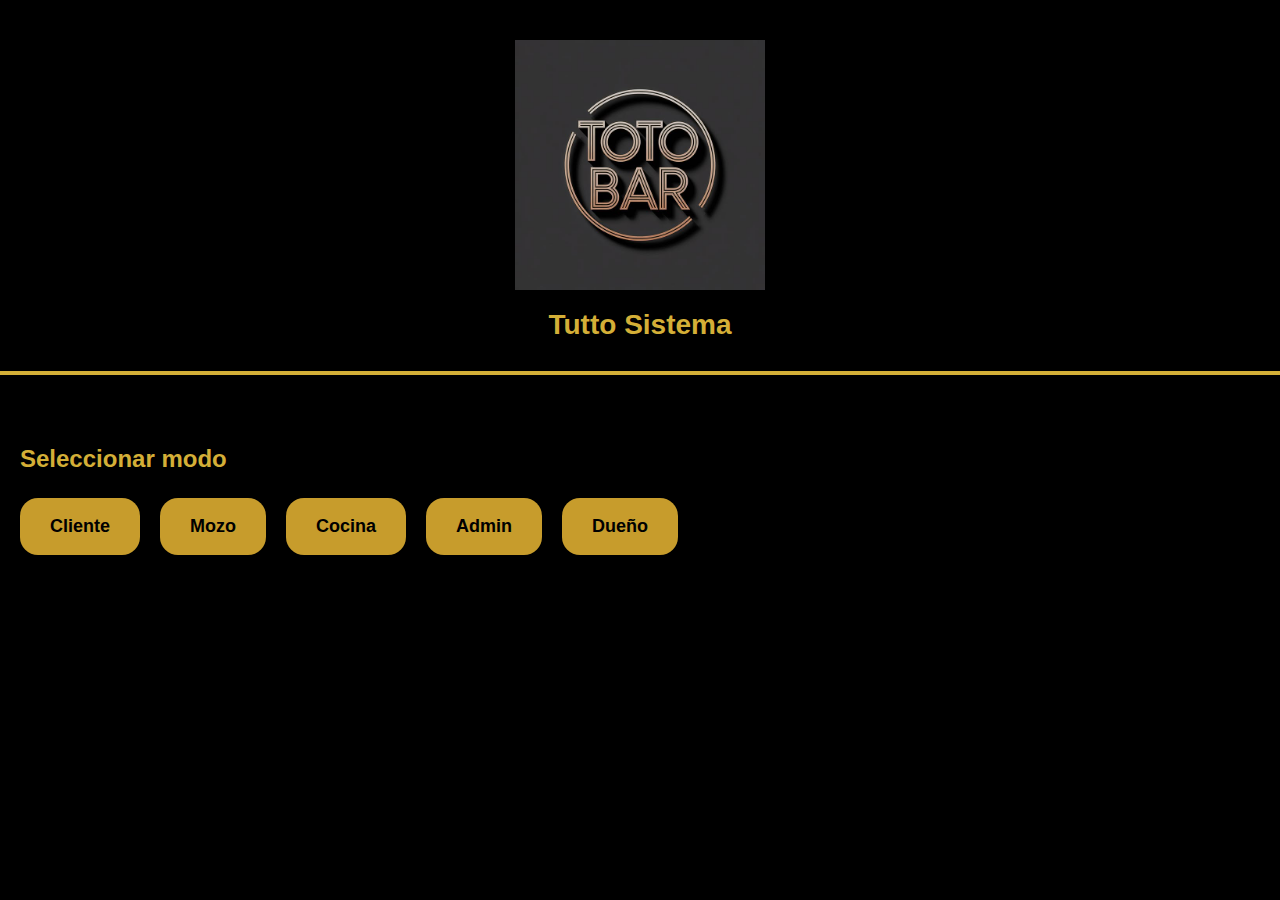
<file: index.html>
<!DOCTYPE html>
<html lang="es">
<head>
<meta charset="UTF-8">
<meta name="viewport" content="width=device-width, initial-scale=1.0">
<title>Tutto Sistema</title>

<style>
body{
margin:0;
background:#000;
font-family:Arial, sans-serif;
color:#D4AF37;
}

.logo{
text-align:center;
margin-top:40px;
}

.logo img{
width:250px;
}

.logo h1{
margin-top:15px;
font-size:28px;
}

.linea{
height:4px;
background:#D4AF37;
margin:30px 0;
}

.container{
padding:20px;
}

h2{
font-size:24px;
margin-bottom:25px;
}

.botones{
display:flex;
flex-wrap:wrap;
gap:20px;
}

.botones button{
background:#c79c2c;
border:none;
padding:18px 30px;
border-radius:18px;
font-size:18px;
font-weight:bold;
color:black;
cursor:pointer;
}

.botones button:active{
transform:scale(0.97);
}
</style>
</head>

<body>

<div class="logo">
<img src="logo.png" alt="Toto Bar">
<h1>Tutto Sistema</h1>
</div>

<div class="linea"></div>

<div class="container">
<h2>Seleccionar modo</h2>

<div class="botones">
<button onclick="ir('cliente.html')">Cliente</button>
<button onclick="ir('mozo.html')">Mozo</button>
<button onclick="ir('cocina.html')">Cocina</button>
<button onclick="ir('admin.html')">Admin</button>
<button onclick="ir('dueno.html')">Dueño</button>
</div>

</div>

<script>
function ir(pagina){
let clave = prompt("Ingrese contraseña:");

if(pagina==="admin.html" && clave!=="toto321") return alert("Incorrecta");
if(pagina==="dueno.html" && clave!=="toto321") return alert("Incorrecta");
if(pagina==="cocina.html" && clave!=="cocina2026") return alert("Incorrecta");
if(pagina==="mozo.html" && clave!=="mozo2026") return alert("Incorrecta");

window.location.href = pagina;
}
</script>

</body>
</html>
</file>
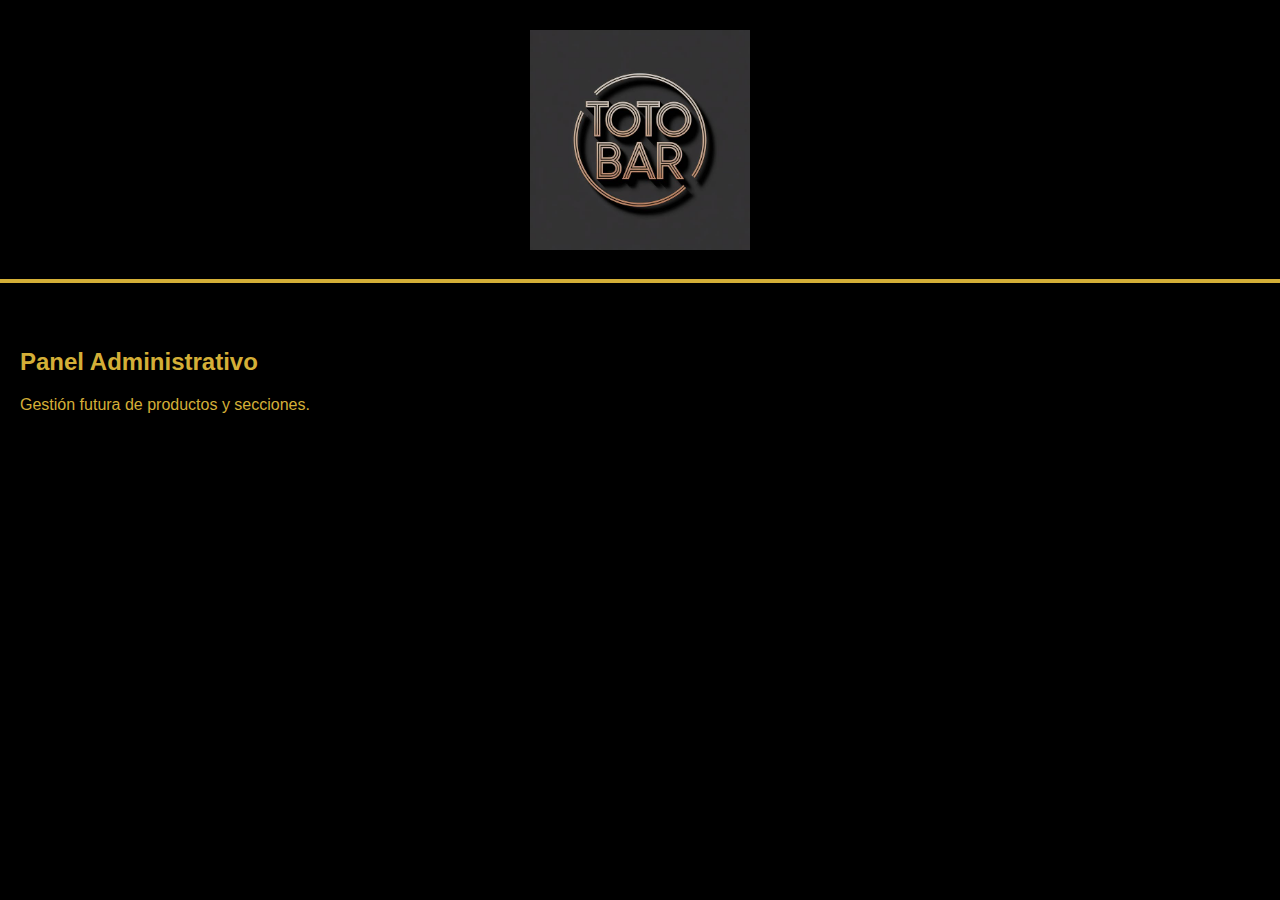
<file: admin.html>
<!DOCTYPE html>
<html>
<head>
<meta charset="UTF-8">
<meta name="viewport" content="width=device-width, initial-scale=1.0">
<title>Admin</title>
<style>
body{margin:0;background:#000;color:#D4AF37;font-family:Arial}
.logo{text-align:center;margin-top:30px}
.logo img{width:220px}
.linea{height:4px;background:#D4AF37;margin:25px 0}
.container{padding:20px}
</style>
</head>
<body>

<div class="logo"><img src="logo.png"></div>
<div class="linea"></div>

<div class="container">
<h2>Panel Administrativo</h2>
<p>Gestión futura de productos y secciones.</p>
</div>

</body>
</html>
</file>
